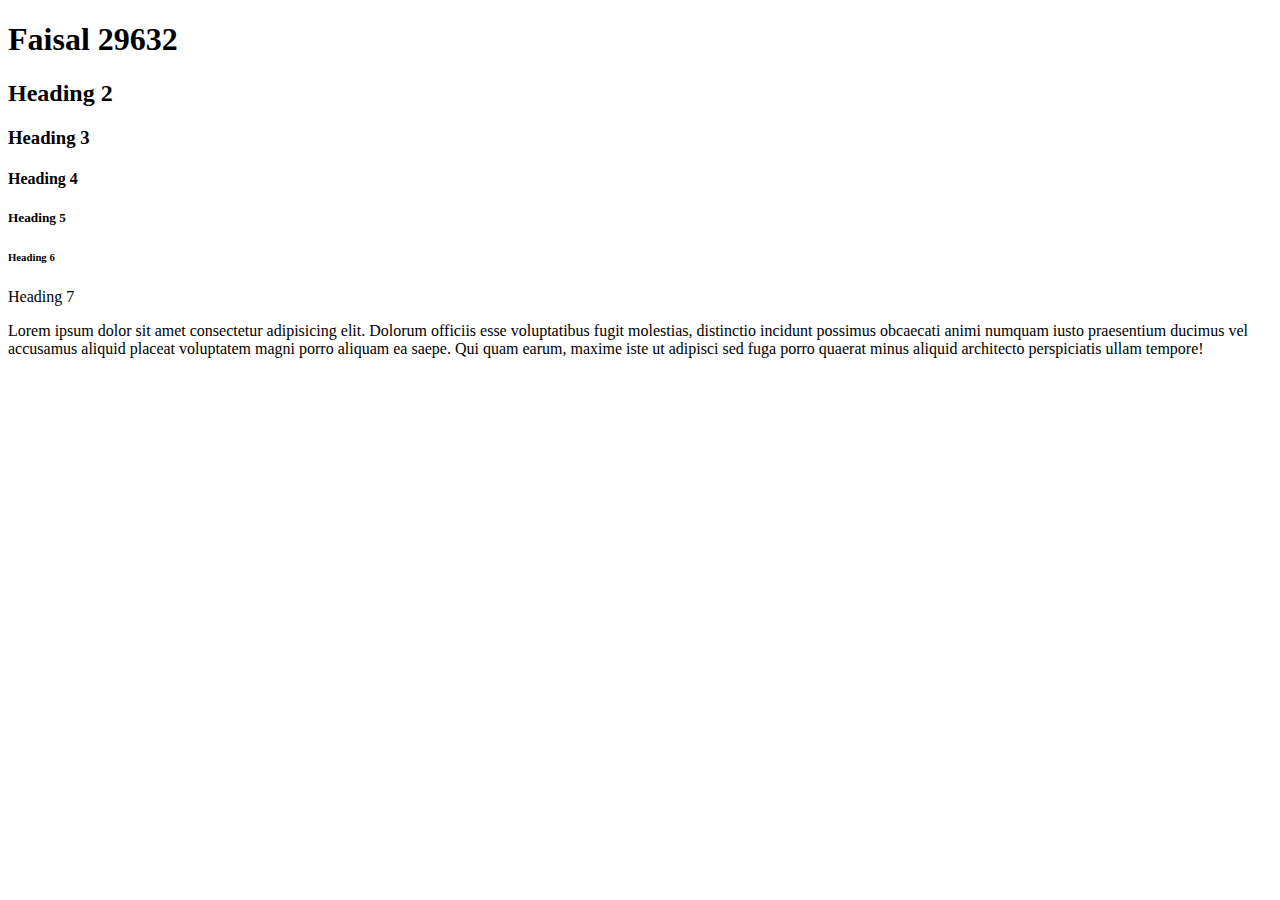
<file: index.html>
<!DOCTYPE html>
<!DOCTYPE html>
<html lang="en">
<head>
<h1>Faisal 29632</h1>
<h2>Heading 2</h2>
<h3>Heading 3</h3>
<h4>Heading 4</h4>
<h5>Heading 5</h5>
<h6>Heading 6</h6>
<h7>Heading 7</h7>
</head>
<body>
    <p>Lorem ipsum dolor sit amet consectetur adipisicing elit. Dolorum officiis esse voluptatibus fugit molestias, distinctio incidunt possimus obcaecati animi numquam iusto praesentium ducimus vel accusamus aliquid placeat voluptatem magni porro aliquam ea saepe. Qui quam earum, maxime iste ut adipisci sed fuga porro quaerat minus aliquid architecto perspiciatis ullam tempore!</p>
</body>
</html>
</file>
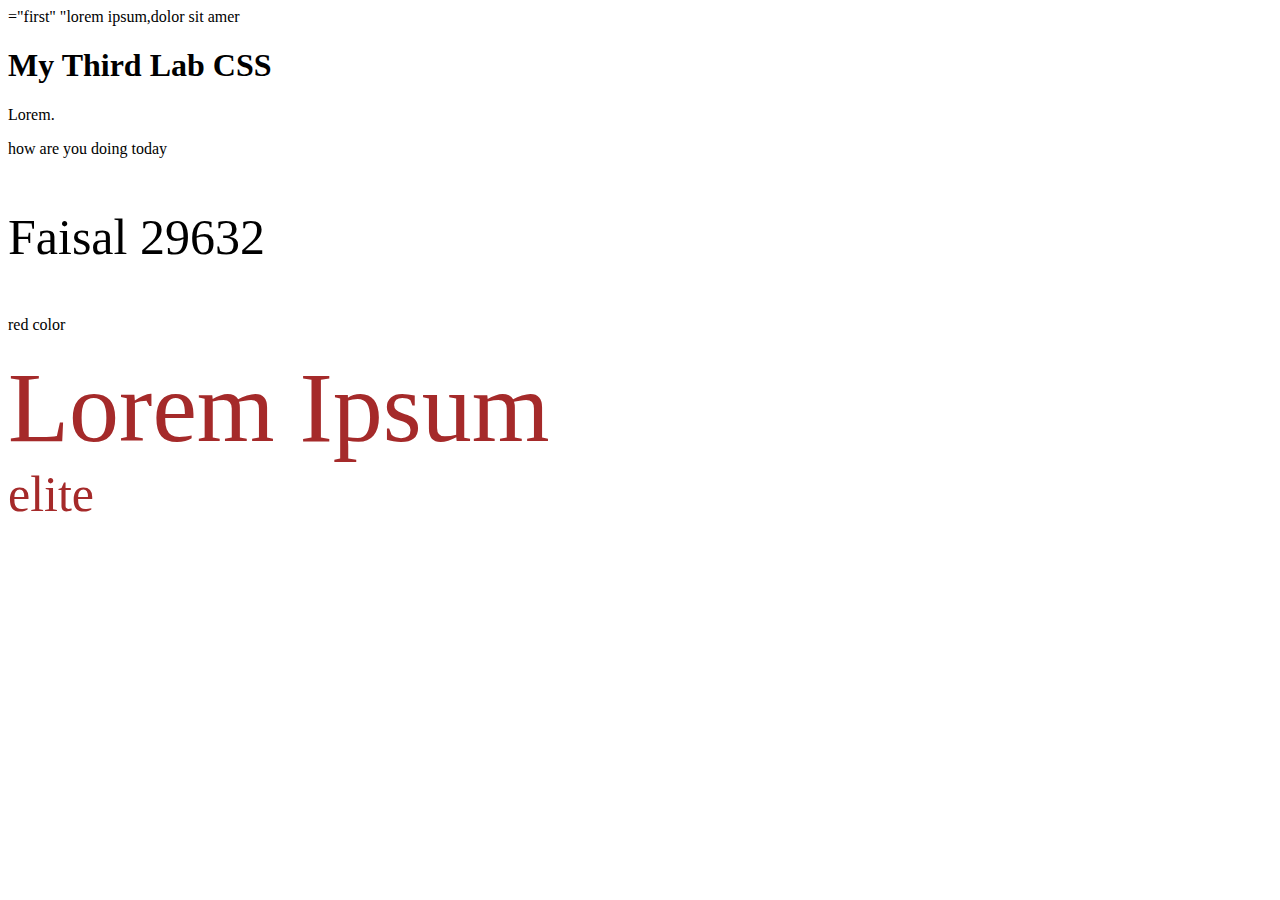
<file: lab3.html>
<!DOCTYPE html>
<html lang="en">
<head>
    <meta charset="UTF-8">
    <meta http-equiv="X-UA-Compatible" content="IE=edge">
    <meta name="viewport" content="width=device-width, initial-scale=1.0">
    <title>Document</title>
    <style type="text/css">
    #first{
        background-color: black;
        width: 100px;
    }

    s.redfont{
        color: red;
    }
    .largefont{
        font-size: 50px;
    }
    #logoone{
        color: brown;
        font-size: 100px;
    }
    #logotwo{
        color: brown;
        font-size: 50px;
    }
    </style>
    <!--<link rel="stylesheet" type="text/css" href="sample.css">-->
</head>
<body>
    <div>
        <span> ="first" "lorem ipsum,dolor sit amer </span> 
    </div>
    <h1> My Third Lab CSS</h1>
    <p class="redfont">Lorem.</p>
    <p style="color: black;">how are you doing today</p>
    <p class="largefont"> Faisal 29632</p>
    <p class="redfont">red color</p>
    <div id="logoone">Lorem Ipsum</div>
    <div id="logotwo">elite</div>
</body>
</html>
</file>
